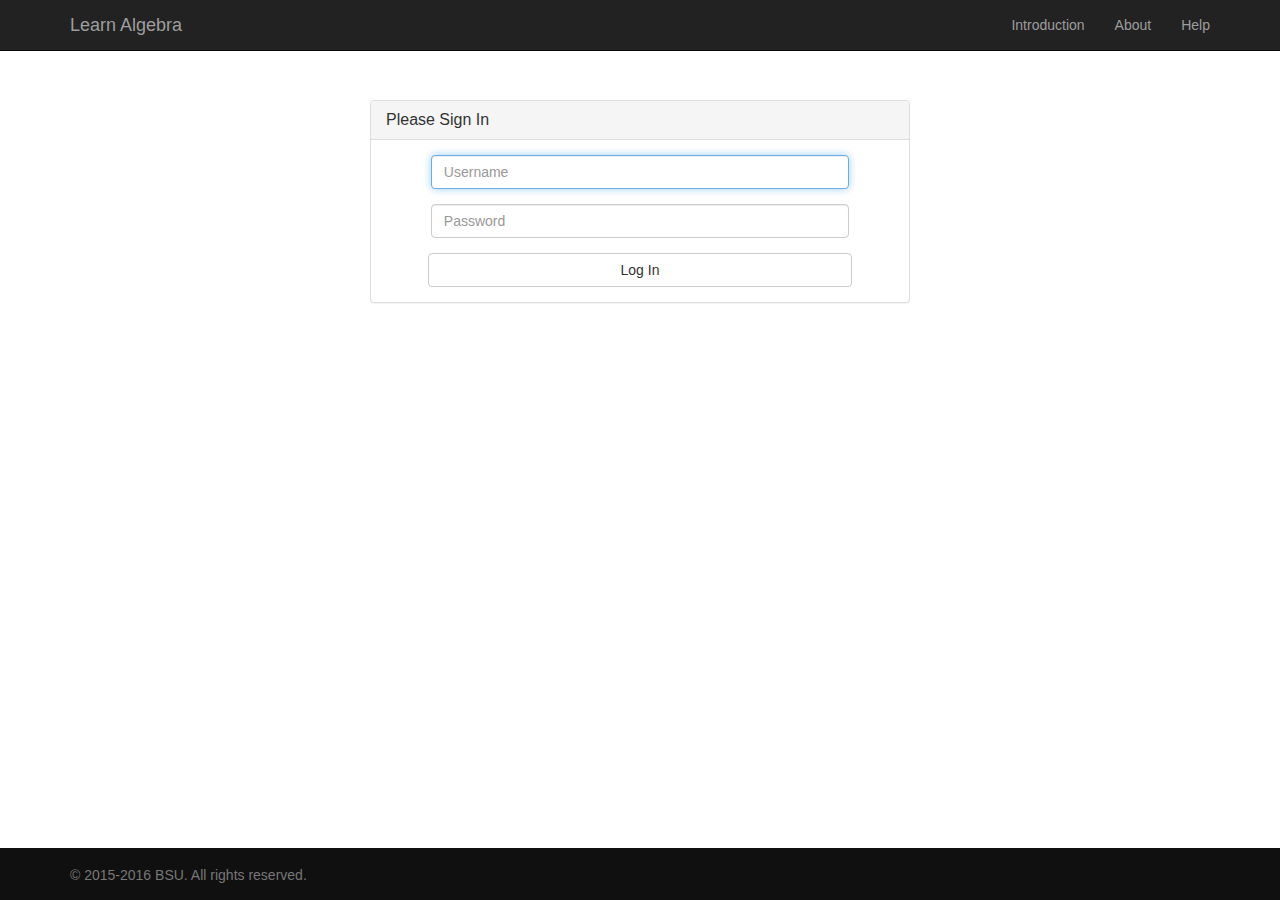
<file: index.html>
<!DOCTYPE html>
<html lang="en">
<head>
	<meta charset="UTF-8">
	<meta http-equiv="X-UA-Compatible" content="IE=edge">
  <meta name="viewport" content="width=device-width, initial-scale=1">

	<title>Log In</title>

	<link href="css/bootstrap.min.css" rel="stylesheet">
  <link href="css/style.css" rel="stylesheet">
</head>

<body>

  <!-- Navigation Bar -->
  <nav role="navigation" class="navbar navbar-inverse navbar-fixed-top">
    <div class="container">
      <div class="navbar-header">
        <button type="button" data-target="#navbarCollapse" data-toggle="collapse" class="navbar-toggle">
          <span class="sr-only">Toggle navigation</span>
          <span class="icon-bar"></span>
          <span class="icon-bar"></span>
          <span class="icon-bar"></span>
        </button>
        <a href="index.html" class="navbar-brand">Learn Algebra</a>
      </div>
      <div id="navbarCollapse" class="collapse navbar-collapse">
        <ul class="nav navbar-nav navbar-right">
          <li><a href="introduction.html">Introduction</a></li>
          <li><a href="about.html">About</a></li>
          <li><a href="#">Help</a></li>
        </ul>
      </div>
    </div>
  </nav>

  <!-- Main -->
	<div class="container">
    <div class="col-md-offset-3 col-md-6 col-sm-offset-2 col-sm-8">
      <div class="panel panel-default" id="signInPanel">
        <div class="panel-heading">
          <h1 class="panel-title">Please Sign In</h1>
        </div>
        <div class="panel-body">
          <form class="form-horizontal" role="form">
            <div class="form-group">
              <label class="sr-only" for="username">Username</label>
              <div class="col-md-offset-1 col-md-10">
                <input type="textt" class="form-control" id="username" maxlength="50" placeholder="Username" required autofocus>
              </div>
            </div>
            <div class="form-group">
              <label class="sr-only" for="password">Password</label>
              <div class="col-md-offset-1 col-md-10">
                <input type="password" class="form-control" id="password" placeholder="Password" required>
              </div>
            </div> 
            <a href="main.html" class="btn btn-default col-xs-12 col-md-offset-1 col-md-10 login-btn">Log In</a>
          </form>
        </div>
      </div>
    </div>
  </div> <!-- main end -->

  <!-- Footer -->
  <footer class="footer">
    <div class="container">
      <p class="text-muted">&copy; 2015-2016 BSU. All rights reserved.</p>
    </div>
  </footer>
    

  <!-- jQuery (necessary for Bootstrap's JavaScript plugins) -->
  <script src="https://ajax.googleapis.com/ajax/libs/jquery/1.11.3/jquery.min.js"></script>
  <!-- Include all compiled plugins (below), or include individual files as needed -->
  <script src="js/bootstrap.min.js"></script>
</body>
</html>
</file>
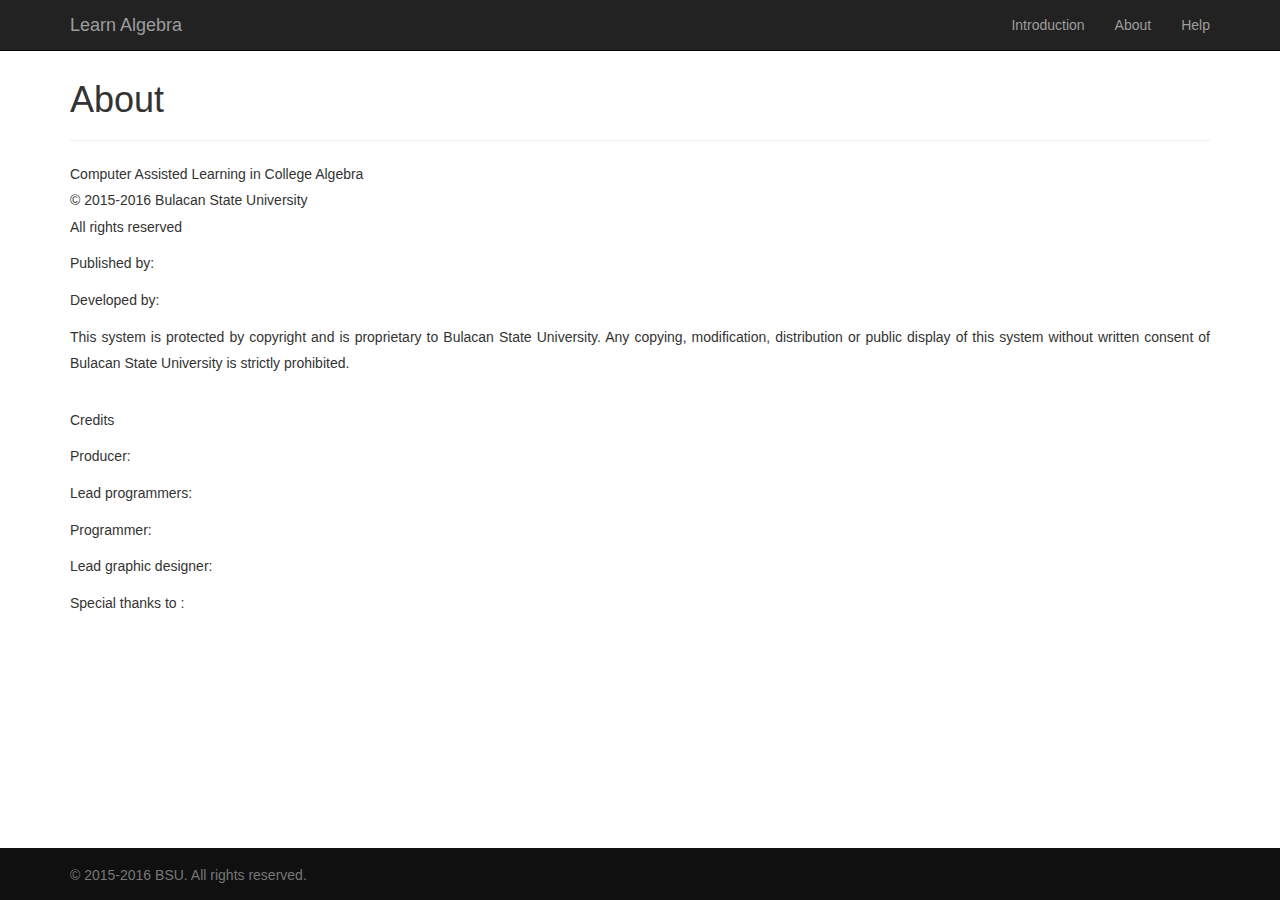
<file: about.html>
<!DOCTYPE html>
<html lang="en">
<head>
	<meta charset="UTF-8">
	<meta http-equiv="X-UA-Compatible" content="IE=edge">
  <meta name="viewport" content="width=device-width, initial-scale=1">

	<title>About</title>

	<link href="css/bootstrap.min.css" rel="stylesheet">
  <link href="css/style.css" rel="stylesheet">  
</head>

<body>

  <!-- Navigation Bar -->
  <nav role="navigation" class="navbar navbar-inverse navbar-fixed-top">
    <div class="container">
      <div class="navbar-header">
        <button type="button" data-target="#navbarCollapse" data-toggle="collapse" class="navbar-toggle">
          <span class="sr-only">Toggle navigation</span>
          <span class="icon-bar"></span>
          <span class="icon-bar"></span>
          <span class="icon-bar"></span>
        </button>
        <a href="index.html" class="navbar-brand">Learn Algebra</a>
      </div>
      <div id="navbarCollapse" class="collapse navbar-collapse">
        <ul class="nav navbar-nav navbar-right">
          <li><a href="introduction.html">Introduction</a></li>
          <li><a href="about.html">About</a></li>
          <li><a href="#">Help</a></li>
        </ul>
      </div>
    </div>
  </nav>

  <!-- Main -->
	<div class="container">
    <h1>About</h1>
    <hr>
    <p>Computer Assisted Learning in College Algebra<br>
    &copy; 2015-2016 Bulacan State University<br>
    All rights reserved</p>
    

    <p>Published by: </p>
    
    <p>Developed by: </p>
    
    <p>This system is protected by copyright and is proprietary to Bulacan State University. Any copying, modification, distribution or public display of this system without written consent of Bulacan State University is strictly prohibited.</p>
    <br>

    <p>Credits </p>

    <p>Producer: </p>

    <p>Lead programmers: </p>

    <p>Programmer: </p>

    <p>Lead graphic designer: </p>

    <p>Special thanks to : </p>



  </div> <!-- main end -->

  <!-- Footer -->
  <footer class="footer">
    <div class="container">
      <p class="text-muted">&copy; 2015-2016 BSU. All rights reserved.</p>
    </div>
  </footer>
    

  <!-- jQuery (necessary for Bootstrap's JavaScript plugins) -->
  <script src="https://ajax.googleapis.com/ajax/libs/jquery/1.11.3/jquery.min.js"></script>
  <!-- Include all compiled plugins (below), or include individual files as needed -->
  <script src="js/bootstrap.min.js"></script>
</body>
</html>
</file>
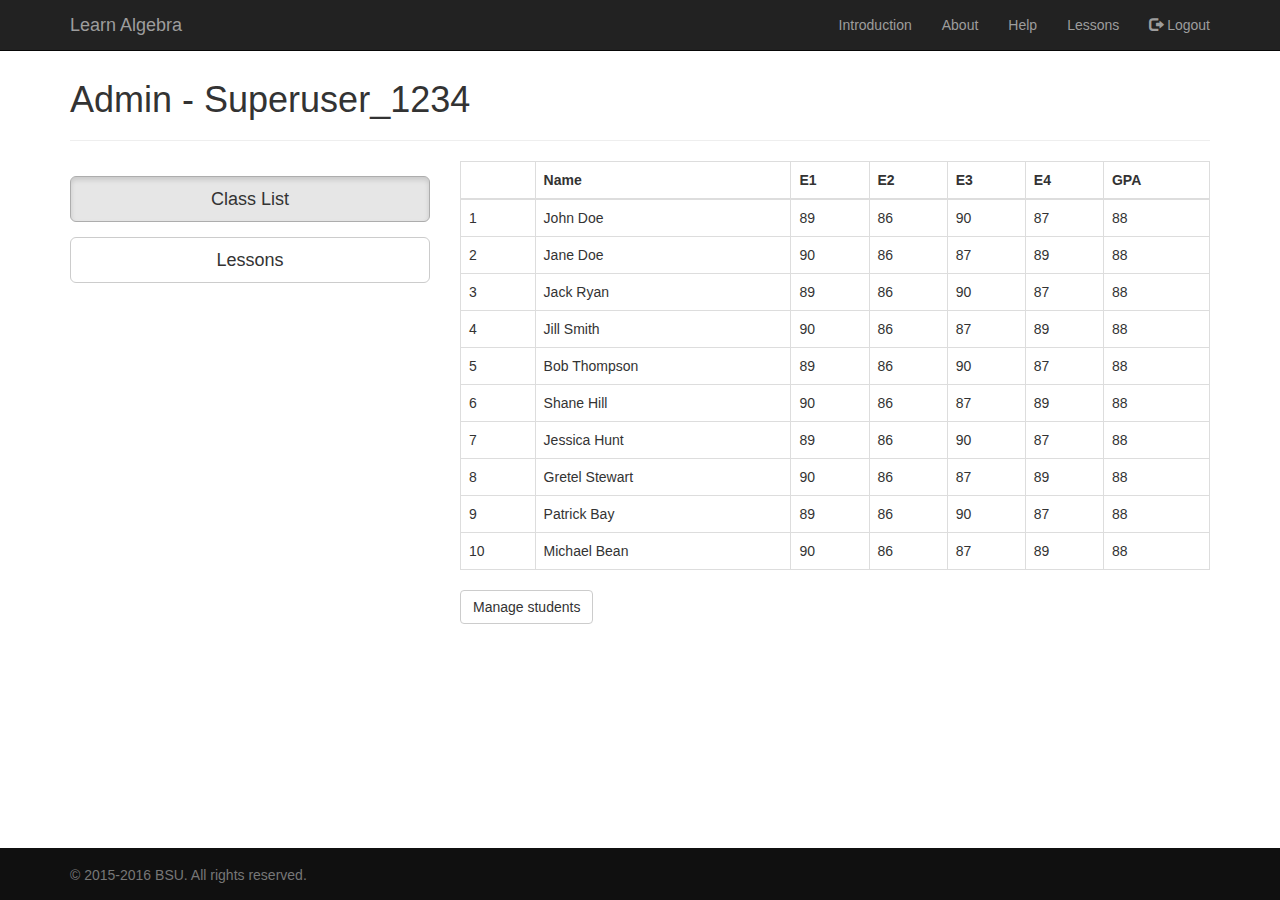
<file: admin_main.html>
<!DOCTYPE html>
<html lang="en">
<head>
	<meta charset="UTF-8">
	<meta http-equiv="X-UA-Compatible" content="IE=edge">
  <meta name="viewport" content="width=device-width, initial-scale=1">

	<title>Class List - Admin</title>

	<link href="css/bootstrap.min.css" rel="stylesheet">
  <link href="css/style.css" rel="stylesheet">  
</head>

<body>

  <!-- Navigation Bar -->
  <nav role="navigation" class="navbar navbar-inverse navbar-fixed-top">
    <div class="container">
      <div class="navbar-header">
        <button type="button" data-target="#navbarCollapse" data-toggle="collapse" class="navbar-toggle">
          <span class="sr-only">Toggle navigation</span>
          <span class="icon-bar"></span>
          <span class="icon-bar"></span>
          <span class="icon-bar"></span>
        </button>
        <a href="index.html" class="navbar-brand">Learn Algebra</a>
      </div>
      <div id="navbarCollapse" class="collapse navbar-collapse">
        <ul class="nav navbar-nav navbar-right">
          <li><a href="introduction.html">Introduction</a></li>
          <li><a href="about.html">About</a></li>
          <li><a href="#">Help</a></li>
          <li><a href="#">Lessons</a></li>
          <li><a href="index.html"><i class="glyphicon glyphicon-log-out"></i> Logout</a></li>
        </ul>
      </div>
    </div>
  </nav>

  <!-- Main -->
	<div class="container">
    <h1>Admin - Superuser_1234</h1>
    <hr>
  
    <div class="row">
      <div class="col-sm-4 buttons">
        <a class="btn btn-default btn-lg active" href="#">Class List</a>
        <a class="btn btn-default btn-lg" href="admin_lesson.html">Lessons</a>
      </div>
      <div class="col-sm-8">
        <table class="table table-bordered table-hover" role="table">
          <thead>
            <tr>
              <th></th>
              <th>Name</th>
              <th>E1</th>
              <th>E2</th>
              <th>E3</th>
              <th>E4</th>
              <th>GPA</th>
            </tr>
          </thead>
          <tbody>
            <tr>
              <td>1</td>
              <td>John Doe</td>
              <td>89</td>
              <td>86</td>
              <td>90</td>
              <td>87</td>
              <td>88</td>
            </tr>
            <tr>
              <td>2</td>
              <td>Jane Doe</td>
              <td>90</td>
              <td>86</td>
              <td>87</td>
              <td>89</td>
              <td>88</td>
            </tr>
            <tr>
              <td>3</td>
              <td>Jack Ryan</td>
              <td>89</td>
              <td>86</td>
              <td>90</td>
              <td>87</td>
              <td>88</td>
            </tr>
            <tr>
              <td>4</td>
              <td>Jill Smith</td>
              <td>90</td>
              <td>86</td>
              <td>87</td>
              <td>89</td>
              <td>88</td>
            </tr>
            <tr>
              <td>5</td>
              <td>Bob Thompson</td>
              <td>89</td>
              <td>86</td>
              <td>90</td>
              <td>87</td>
              <td>88</td>
            </tr>
            <tr>
              <td>6</td>
              <td>Shane Hill</td>
              <td>90</td>
              <td>86</td>
              <td>87</td>
              <td>89</td>
              <td>88</td>
            </tr>
            <tr>
              <td>7</td>
              <td>Jessica Hunt</td>
              <td>89</td>
              <td>86</td>
              <td>90</td>
              <td>87</td>
              <td>88</td>
            </tr>
            <tr>
              <td>8</td>
              <td>Gretel Stewart</td>
              <td>90</td>
              <td>86</td>
              <td>87</td>
              <td>89</td>
              <td>88</td>
            </tr>
            <tr>
              <td>9</td>
              <td>Patrick Bay</td>
              <td>89</td>
              <td>86</td>
              <td>90</td>
              <td>87</td>
              <td>88</td>
            </tr>
            <tr>
              <td>10</td>
              <td>Michael Bean</td>
              <td>90</td>
              <td>86</td>
              <td>87</td>
              <td>89</td>
              <td>88</td>
            </tr>
          </tbody>
        </table>

        <a href="#" class="btn btn-default">Manage students</a>
      </div>
    </div>
    <br><br>
  </div> <!-- main end -->

  <!-- Footer -->
  <footer class="footer">
    <div class="container">
      <p class="text-muted">&copy; 2015-2016 BSU. All rights reserved.</p>
    </div>
  </footer>
    

  <!-- jQuery (necessary for Bootstrap's JavaScript plugins) -->
  <script src="https://ajax.googleapis.com/ajax/libs/jquery/1.11.3/jquery.min.js"></script>
  <!-- Include all compiled plugins (below), or include individual files as needed -->
  <script src="js/bootstrap.min.js"></script>
</body>
</html>
</file>
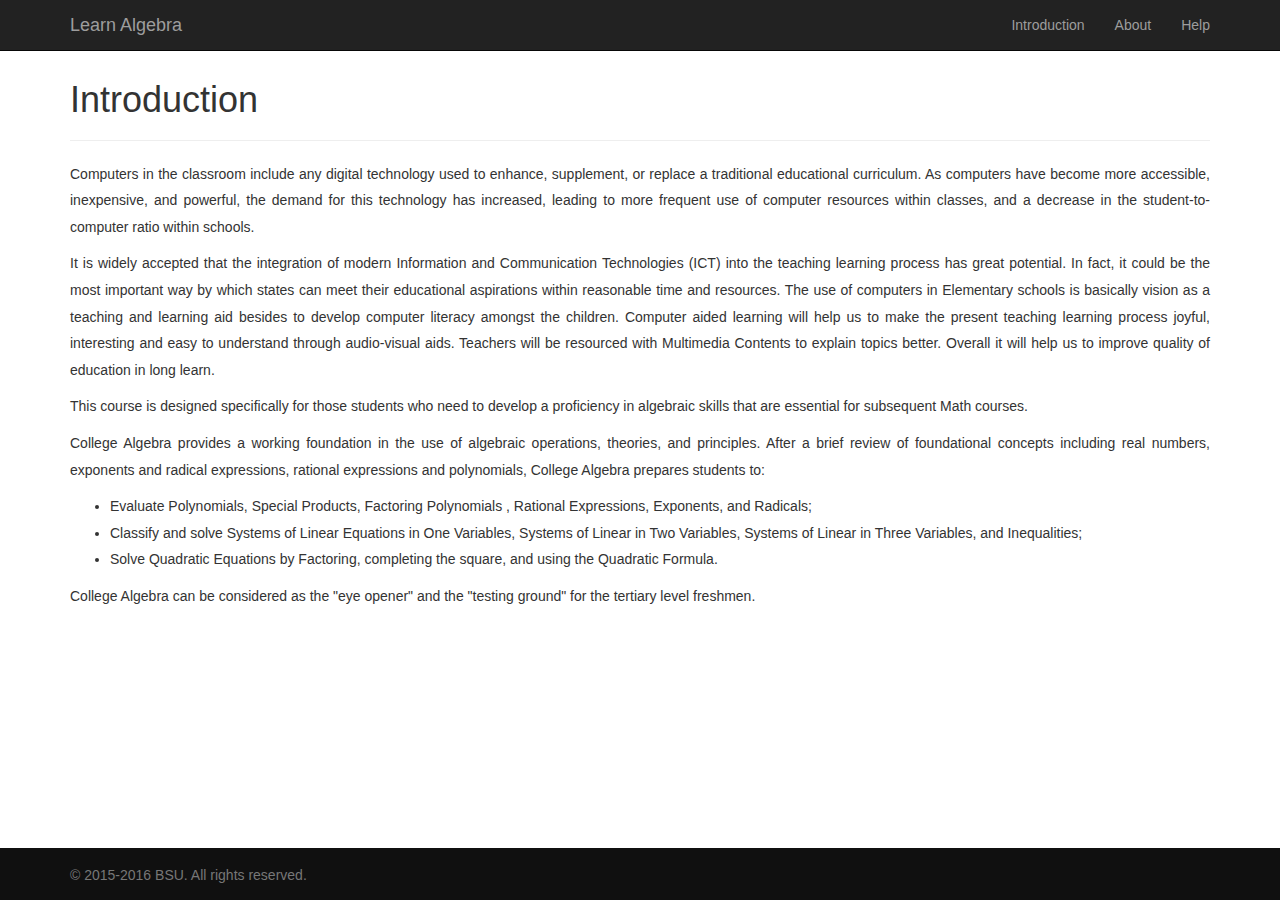
<file: introduction.html>
<!DOCTYPE html>
<html lang="en">
<head>
	<meta charset="UTF-8">
	<meta http-equiv="X-UA-Compatible" content="IE=edge">
  <meta name="viewport" content="width=device-width, initial-scale=1">

	<title>Introduction</title>

	<link href="css/bootstrap.min.css" rel="stylesheet">
  <link href="css/style.css" rel="stylesheet">  
</head>

<body>

  <!-- Navigation Bar -->
  <nav role="navigation" class="navbar navbar-inverse navbar-fixed-top">
    <div class="container">
      <div class="navbar-header">
        <button type="button" data-target="#navbarCollapse" data-toggle="collapse" class="navbar-toggle">
          <span class="sr-only">Toggle navigation</span>
          <span class="icon-bar"></span>
          <span class="icon-bar"></span>
          <span class="icon-bar"></span>
        </button>
        <a href="index.html" class="navbar-brand">Learn Algebra</a>
      </div>
      <div id="navbarCollapse" class="collapse navbar-collapse">
        <ul class="nav navbar-nav navbar-right">
          <li><a href="introduction.html">Introduction</a></li>
          <li><a href="about.html">About</a></li>
          <li><a href="#">Help</a></li>
        </ul>
      </div>
    </div>
  </nav>

  <!-- Main -->
	<div class="container">
    <h1>Introduction</h1>
    <hr>
    
    <p>Computers in the classroom include any digital technology used to enhance, supplement, or replace a traditional educational curriculum. As computers have become more accessible, inexpensive, and powerful, the demand for this technology has increased, leading to more frequent use of computer resources within classes, and a decrease in the student-to-computer ratio within schools.</p>

    <p>It is widely accepted that the integration of modern Information and Communication Technologies (ICT) into the teaching learning process has great potential. In fact, it could be the most important way by which states can meet their educational aspirations within reasonable time and resources.  The use of computers in Elementary schools is basically vision as a teaching and learning aid besides to develop computer literacy amongst the children. Computer aided learning will help us to make the present teaching learning process joyful, interesting and easy to understand through audio-visual aids. Teachers will be resourced with Multimedia Contents to explain topics better. Overall it will help us to improve quality of education in long learn.</p>

    <p>This course is designed specifically for those students who need to develop a proficiency in algebraic skills that are essential for subsequent Math courses.</p>

    <p>College Algebra provides a working foundation in the use of algebraic operations, theories, and principles. After a brief review of foundational concepts including real numbers, exponents and radical expressions, rational expressions and polynomials, College Algebra prepares students to:</p>
    
    <ul>
      <li>Evaluate Polynomials, Special Products, Factoring Polynomials , Rational Expressions, Exponents, and Radicals;</li>
      <li>Classify and solve Systems of Linear Equations in One Variables, Systems of Linear in Two Variables, Systems of Linear in Three Variables, and Inequalities;</li>
      <li>Solve Quadratic Equations by Factoring, completing the square, and using the Quadratic Formula.</li>
    </ul>

    <p>College Algebra can be considered as the "eye opener" and the "testing ground" for the tertiary level freshmen.</p>

  </div> <!-- main end -->

  <!-- Footer -->
  <footer class="footer">
    <div class="container">
      <p class="text-muted">&copy; 2015-2016 BSU. All rights reserved.</p>
    </div>
  </footer>
    

  <!-- jQuery (necessary for Bootstrap's JavaScript plugins) -->
  <script src="https://ajax.googleapis.com/ajax/libs/jquery/1.11.3/jquery.min.js"></script>
  <!-- Include all compiled plugins (below), or include individual files as needed -->
  <script src="js/bootstrap.min.js"></script>
</body>
</html>
</file>
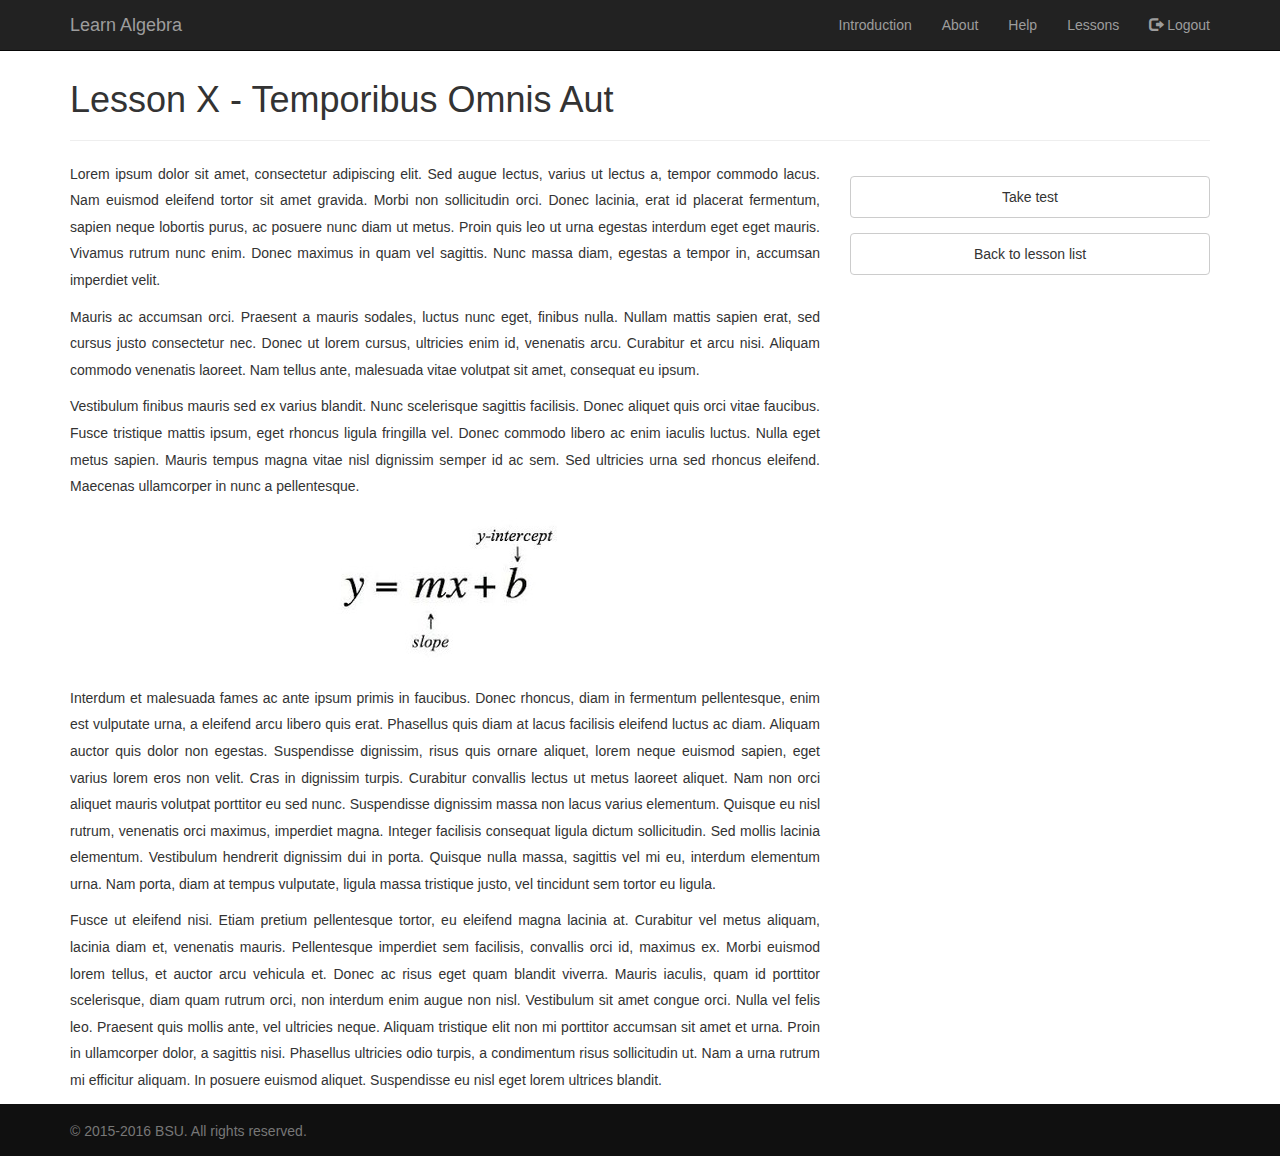
<file: lesson.html>
<!DOCTYPE html>
<html lang="en">
<head>
	<meta charset="UTF-8">
	<meta http-equiv="X-UA-Compatible" content="IE=edge">
  <meta name="viewport" content="width=device-width, initial-scale=1">

	<title>Lesson X</title>

	<link href="css/bootstrap.min.css" rel="stylesheet">
  <link href="css/style.css" rel="stylesheet">  
</head>

<body>

  <!-- Navigation Bar -->
  <nav role="navigation" class="navbar navbar-inverse navbar-fixed-top">
    <div class="container">
      <div class="navbar-header">
        <button type="button" data-target="#navbarCollapse" data-toggle="collapse" class="navbar-toggle">
          <span class="sr-only">Toggle navigation</span>
          <span class="icon-bar"></span>
          <span class="icon-bar"></span>
          <span class="icon-bar"></span>
        </button>
        <a href="index.html" class="navbar-brand">Learn Algebra</a>
      </div>
      <div id="navbarCollapse" class="collapse navbar-collapse">
        <ul class="nav navbar-nav navbar-right">
          <li><a href="introduction.html">Introduction</a></li>
          <li><a href="about.html">About</a></li>
          <li><a href="#">Help</a></li>
          <li><a href="main.html">Lessons</a></li>
          <li><a href="index.html"><i class="glyphicon glyphicon-log-out"></i> Logout</a></li>
        </ul>
      </div>
    </div>
  </nav>

  <!-- Main -->
	<div class="container">
    <h1>Lesson X - Temporibus Omnis Aut</h1>
    <hr>
    <div class="row">
      <div class="col-md-8">

        <p>Lorem ipsum dolor sit amet, consectetur adipiscing elit. Sed augue lectus, varius ut lectus a, tempor commodo lacus. Nam euismod eleifend tortor sit amet gravida. Morbi non sollicitudin orci. Donec lacinia, erat id placerat fermentum, sapien neque lobortis purus, ac posuere nunc diam ut metus. Proin quis leo ut urna egestas interdum eget eget mauris. Vivamus rutrum nunc enim. Donec maximus in quam vel sagittis. Nunc massa diam, egestas a tempor in, accumsan imperdiet velit.</p>

        <p>Mauris ac accumsan orci. Praesent a mauris sodales, luctus nunc eget, finibus nulla. Nullam mattis sapien erat, sed cursus justo consectetur nec. Donec ut lorem cursus, ultricies enim id, venenatis arcu. Curabitur et arcu nisi. Aliquam commodo venenatis laoreet. Nam tellus ante, malesuada vitae volutpat sit amet, consequat eu ipsum.</p>

        <p>Vestibulum finibus mauris sed ex varius blandit. Nunc scelerisque sagittis facilisis. Donec aliquet quis orci vitae faucibus. Fusce tristique mattis ipsum, eget rhoncus ligula fringilla vel. Donec commodo libero ac enim iaculis luctus. Nulla eget metus sapien. Mauris tempus magna vitae nisl dignissim semper id ac sem. Sed ultricies urna sed rhoncus eleifend. Maecenas ullamcorper in nunc a pellentesque.</p>
        
        <img src="images/formula.jpg" class="img-responsive"><br>

        <p>Interdum et malesuada fames ac ante ipsum primis in faucibus. Donec rhoncus, diam in fermentum pellentesque, enim est vulputate urna, a eleifend arcu libero quis erat. Phasellus quis diam at lacus facilisis eleifend luctus ac diam. Aliquam auctor quis dolor non egestas. Suspendisse dignissim, risus quis ornare aliquet, lorem neque euismod sapien, eget varius lorem eros non velit. Cras in dignissim turpis. Curabitur convallis lectus ut metus laoreet aliquet. Nam non orci aliquet mauris volutpat porttitor eu sed nunc. Suspendisse dignissim massa non lacus varius elementum. Quisque eu nisl rutrum, venenatis orci maximus, imperdiet magna. Integer facilisis consequat ligula dictum sollicitudin. Sed mollis lacinia elementum. Vestibulum hendrerit dignissim dui in porta. Quisque nulla massa, sagittis vel mi eu, interdum elementum urna. Nam porta, diam at tempus vulputate, ligula massa tristique justo, vel tincidunt sem tortor eu ligula.</p>

        <p>Fusce ut eleifend nisi. Etiam pretium pellentesque tortor, eu eleifend magna lacinia at. Curabitur vel metus aliquam, lacinia diam et, venenatis mauris. Pellentesque imperdiet sem facilisis, convallis orci id, maximus ex. Morbi euismod lorem tellus, et auctor arcu vehicula et. Donec ac risus eget quam blandit viverra. Mauris iaculis, quam id porttitor scelerisque, diam quam rutrum orci, non interdum enim augue non nisl. Vestibulum sit amet congue orci. Nulla vel felis leo. Praesent quis mollis ante, vel ultricies neque. Aliquam tristique elit non mi porttitor accumsan sit amet et urna. Proin in ullamcorper dolor, a sagittis nisi. Phasellus ultricies odio turpis, a condimentum risus sollicitudin ut. Nam a urna rutrum mi efficitur aliquam. In posuere euismod aliquet. Suspendisse eu nisl eget lorem ultrices blandit.</p>

      </div>
      <div class="col-md-4">
        <div class="buttons">
          <a class="btn btn-default" href="#">Take test</a>
          <a class="btn btn-default" href="main.html">Back to lesson list</a>
        </div>
      </div>
    </div>
    
  </div> <!-- main end -->

  <!-- Footer -->
  <footer class="footer">
    <div class="container">
      <p class="text-muted">&copy; 2015-2016 BSU. All rights reserved.</p>
    </div>
  </footer>
    

  <!-- jQuery (necessary for Bootstrap's JavaScript plugins) -->
  <script src="https://ajax.googleapis.com/ajax/libs/jquery/1.11.3/jquery.min.js"></script>
  <!-- Include all compiled plugins (below), or include individual files as needed -->
  <script src="js/bootstrap.min.js"></script>
</body>
</html>
</file>
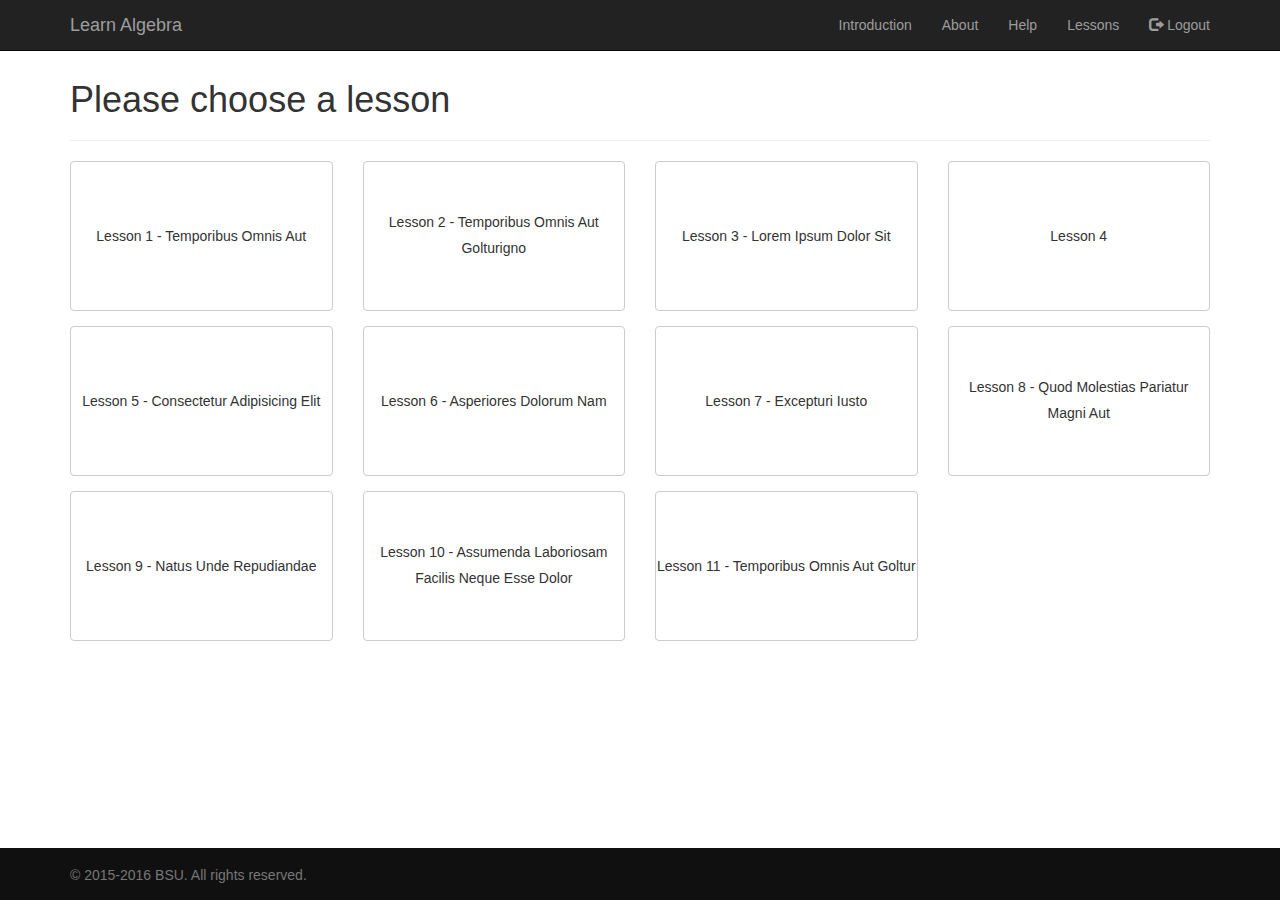
<file: main.html>
<!DOCTYPE html>
<html lang="en">
<head>
	<meta charset="UTF-8">
	<meta http-equiv="X-UA-Compatible" content="IE=edge">
  <meta name="viewport" content="width=device-width, initial-scale=1">

	<title>Lesson List</title>

	<link href="css/bootstrap.min.css" rel="stylesheet">
  <link href="css/style.css" rel="stylesheet">  
</head>

<body>

  <!-- Navigation Bar -->
  <nav role="navigation" class="navbar navbar-inverse navbar-fixed-top">
    <div class="container">
      <div class="navbar-header">
        <button type="button" data-target="#navbarCollapse" data-toggle="collapse" class="navbar-toggle">
          <span class="sr-only">Toggle navigation</span>
          <span class="icon-bar"></span>
          <span class="icon-bar"></span>
          <span class="icon-bar"></span>
        </button>
        <a href="index.html" class="navbar-brand">Learn Algebra</a>
      </div>
      <div id="navbarCollapse" class="collapse navbar-collapse">
        <ul class="nav navbar-nav navbar-right">
          <li><a href="introduction.html">Introduction</a></li>
          <li><a href="about.html">About</a></li>
          <li><a href="#">Help</a></li>
          <li><a href="#">Lessons</a></li>
          <li><a href="index.html"><i class="glyphicon glyphicon-log-out"></i> Logout</a></li>
        </ul>
      </div>
    </div>
  </nav>

  <!-- Main -->
	<div class="container">
    <h1>Please choose a lesson</h1>
    <hr>
    
    <div class="row box">
      <div class="col-xs-12 col-sm-6 col-md-4 col-lg-3">
        <a class="j-button col-xs-12" href="lesson.html">
          <p>Lesson 1 - Temporibus Omnis Aut</p>
        </a>  
      </div>
      <div class="col-xs-12 col-sm-6 col-md-4 col-lg-3">
        <a class="j-button col-xs-12" href="lesson.html">
          <p>Lesson 2 - Temporibus Omnis Aut Golturigno</p>
        </a>  
      </div>
      <div class="col-xs-12 col-sm-6 col-md-4 col-lg-3">
        <a class="j-button col-xs-12" href="lesson.html">
          <p>Lesson 3 - Lorem Ipsum Dolor Sit</p>
        </a>  
      </div>
      <div class="col-xs-12 col-sm-6 col-md-4 col-lg-3">
        <a class="j-button col-xs-12" href="lesson.html">
          <p>Lesson 4</p>
        </a>  
      </div>
      <div class="col-xs-12 col-sm-6 col-md-4 col-lg-3">
        <a class="j-button col-xs-12" href="lesson.html">
          <p>Lesson 5 - Consectetur Adipisicing Elit</p>
        </a>  
      </div>
      <div class="col-xs-12 col-sm-6 col-md-4 col-lg-3">
        <a class="j-button col-xs-12" href="lesson.html">
          <p>Lesson 6 - Asperiores Dolorum Nam</p>
        </a>  
      </div>
      <div class="col-xs-12 col-sm-6 col-md-4 col-lg-3">
        <a class="j-button col-xs-12" href="lesson.html">
          <p>Lesson 7 - Excepturi Iusto</p>
        </a>  
      </div>
      <div class="col-xs-12 col-sm-6 col-md-4 col-lg-3">
        <a class="j-button col-xs-12" href="lesson.html">
          <p>Lesson 8 - Quod Molestias Pariatur Magni Aut</p>
        </a>  
      </div>
      <div class="col-xs-12 col-sm-6 col-md-4 col-lg-3">
        <a class="j-button col-xs-12" href="lesson.html">
          <p>Lesson 9 - Natus Unde Repudiandae</p>
        </a>  
      </div>
      <div class="col-xs-12 col-sm-6 col-md-4 col-lg-3">
        <a class="j-button col-xs-12" href="lesson.html">
          <p>Lesson 10 - Assumenda Laboriosam Facilis Neque Esse Dolor</p>
        </a>  
      </div>
      <div class="col-xs-12 col-sm-6 col-md-4 col-lg-3">
        <a class="j-button col-xs-12" href="lesson.html">
          <p>Lesson 11 - Temporibus Omnis Aut Goltur</p>
        </a>  
      </div>

    </div>
  </div> <!-- main end -->

  <!-- Footer -->
  <footer class="footer">
    <div class="container">
      <p class="text-muted">&copy; 2015-2016 BSU. All rights reserved.</p>
    </div>
  </footer>
    

  <!-- jQuery (necessary for Bootstrap's JavaScript plugins) -->
  <script src="https://ajax.googleapis.com/ajax/libs/jquery/1.11.3/jquery.min.js"></script>
  <!-- Include all compiled plugins (below), or include individual files as needed -->
  <script src="js/bootstrap.min.js"></script>
</body>
</html>
</file>
<file: css/style.css>
/* General styling*/

html {
  position: relative;
  min-height: 100%;
}

.container > h1 {
  margin-top: 80px;
}

body {
  /*padding-bottom: 50px;*/
  margin-bottom: 52px;
}
.footer {
  position: absolute;
  bottom: 0;
  width: 100%;
  height: 52px;
  background-color: #101010;
}

.footer p {
	margin-top: 14px;
}

p, li {
	line-height: 1.9em;
}

p {
	text-align: justify;
}

img {
	margin-left: auto;
	margin-right: auto;
}

/* Sign In Page */

#signInPanel {
  margin-top: 100px;
}

#signInPanel label {
  font-weight: normal;
  vertical-align: middle;
  padding: 6px 12px;
}

#login-form {
	max-width: 400px;
}

/* Main menu - Student */

.buttons .btn {
  display: block;
  max-width: 400px;
  padding: 10px;
  margin: 15px auto;
}

.j-button {
	color: #333;
	text-decoration: none;
	min-height: 150px;
	max-height: 200px;
	border-radius: 4px;
	border: 1px solid #CCC;
	position: relative;
}

.j-button:hover {
	color: #333;
	background-color: #EEE;
	text-decoration: none;
}

.col-lg-3 {
	margin-bottom: 15px;
}

.j-button > p {
	margin: 0;
    position: absolute;
    top: 50%;
    left: 50%;
    margin-right: -50%;
    transform: translate(-50%, -50%);
    text-align: center;
}
</file>
